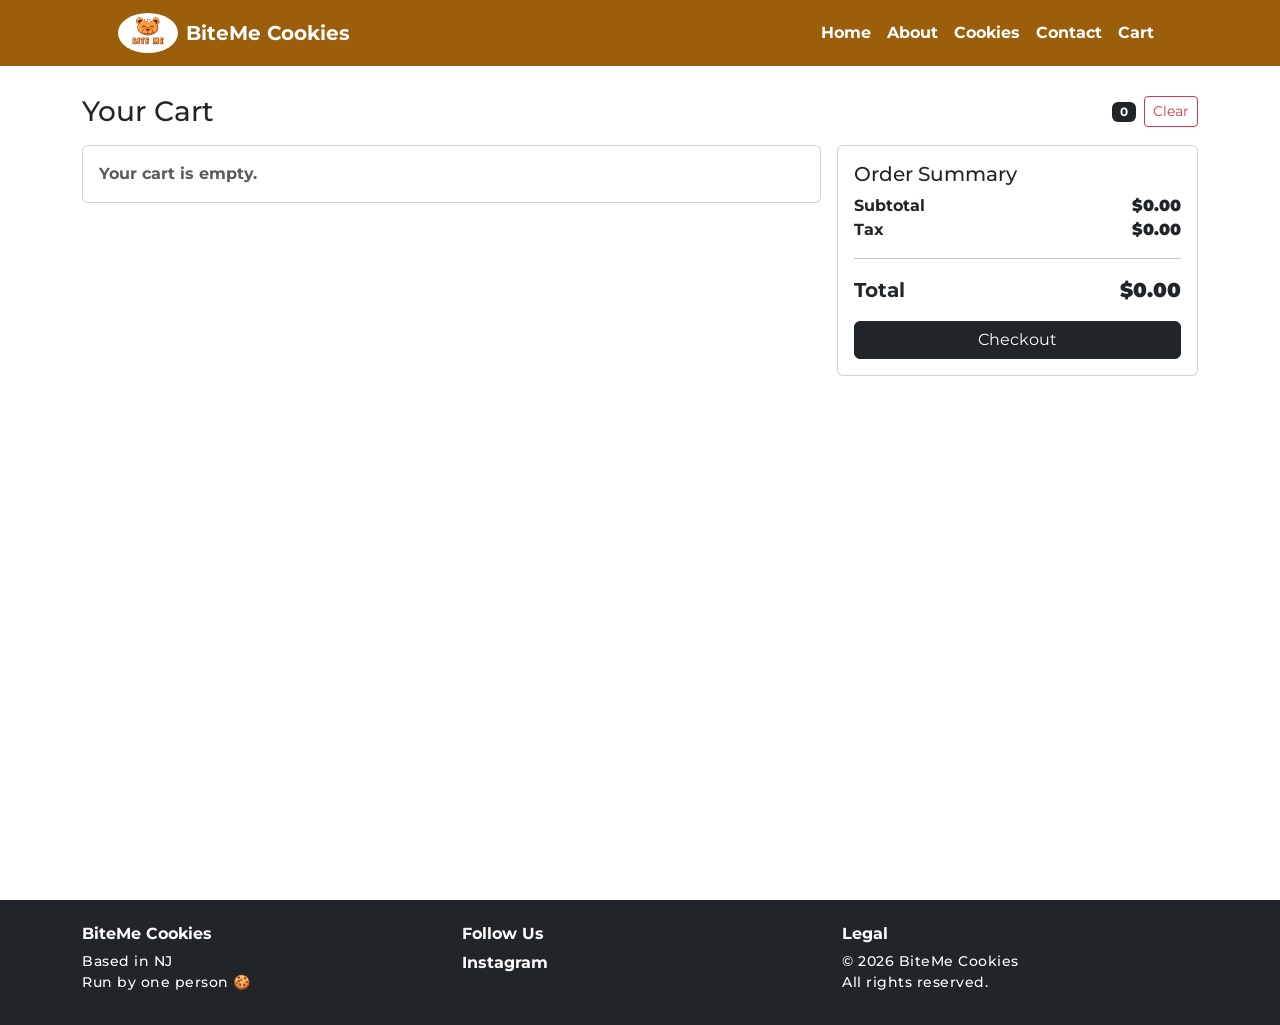
<file: cart.html>
<!doctype html>
<html lang="en">
<head>
  <title>BiteMe Cookies - Cart</title>
  <meta charset="utf-8">
  <meta name="viewport" content="width=device-width, initial-scale=1">
  <link rel="stylesheet" href="style.css" type="text/css" />
  <script src="script.js" type="text/javascript" defer></script>
  <link href="https://cdn.jsdelivr.net/npm/bootstrap@5.3.3/dist/css/bootstrap.min.css" rel="stylesheet">
  <script src="https://cdn.jsdelivr.net/npm/@popperjs/core@2.11.8/dist/umd/popper.min.js"></script>
  <script src="https://cdn.jsdelivr.net/npm/bootstrap@5.3.3/dist/js/bootstrap.min.js"></script>
  <link rel="preconnect" href="https://fonts.googleapis.com">
<link rel="preconnect" href="https://fonts.gstatic.com" crossorigin>
<link href="https://fonts.googleapis.com/css2?family=Montserrat:wght@400;700&display=swap" rel="stylesheet">
</head>

<body>

      <nav class="navbar navbar-expand-md navbar-light fixed-top" id="navbar">
            <div class="container px-4 px-lg-5">
<a class="navbar-brand d-flex align-items-center gap-2" href="index.html">
  <img src="img/logo.png" alt="BiteMe Logo" class="nav-logo">
  <span>BiteMe Cookies</span>
</a>
              <button class="navbar-toggler" data-bs-toggle="collapse" data-bs-target="#navbarcollapse" aria-controls="navbarcollapse" aria-expanded="false" aria-label="Toggle navigation">
                <span class="navbar-toggler-icon"></span>
              </button>
              <div class="collapse navbar-collapse" id="navbarcollapse">
                <ul class="navbar-nav ms-auto">
                  <li class="nav-item"><a class="nav-link" href="index.html">Home</a></li>
                  <li class="nav-item"><a class="nav-link" href="about.html">About</a></li>
                  <li class="nav-item"><a class="nav-link" href="cookies.html">Cookies</a></li>
                  <li class="nav-item"><a class="nav-link" href="contact.html">Contact</a></li>
                  <li class="nav-item"><a class="nav-link" href="cart.html">Cart</a></li>
                </ul>
              </div>
            </div>
          </nav>


<main class="cart-page container d-flex flex-column" style="padding-top: 95px;">
    <div class="d-flex align-items-center justify-content-between mb-3">
      <h1 class="h3 m-0">Your Cart</h1>
      <div class="d-flex align-items-center gap-2">
        <span class="badge text-bg-dark" id="cartCountBadge">0 items</span>
        <button class="btn btn-outline-danger btn-sm" id="clearCartBtn" type="button">Clear</button>
      </div>
    </div>

    <div class="row g-3">
      <div class="col-lg-8">
        <div class="card">
          <div class="card-body" id="cartItemsArea">

          </div>
        </div>
      </div>

      <div class="col-lg-4">
        <div class="card">
          <div class="card-body">
            <h2 class="h5">Order Summary</h2>
            <div class="d-flex justify-content-between">
              <span>Subtotal</span>
              <strong id="subtotalText">$0.00</strong>
            </div>
            <div class="d-flex justify-content-between">
              <span>Tax</span>
              <strong id="taxText">$0.00</strong>
            </div>
            <hr>
            <div class="d-flex justify-content-between fs-5">
              <span>Total</span>
              <strong id="totalText">$0.00</strong>
            </div>

            <button class="btn btn-dark w-100 mt-3" id="checkoutBtn" type="button">
              Checkout
            </button>

          </div>
        </div>
      </div>
    </div>
  </main>

    <footer class="bg-dark text-white pt-4 pb-3">
  <div class="container">
    <div class="row text-center text-md-start">

      <div class="col-md-4 mb-3">
        <h6 class="fw-bold">BiteMe Cookies</h6>
        <p class="mb-0">Based in NJ</p>
        <p>Run by one person 🍪</p>
      </div>

      <div class="col-md-4 mb-3">
        <h6 class="fw-bold">Follow Us</h6>
        <a href="https://www.instagram.com/biteemcookiess/?hl=en" 
           target="_blank" 
           class="text-white text-decoration-none">
          Instagram
        </a>
      </div>

      <div class="col-md-4 mb-3">
        <h6 class="fw-bold">Legal</h6>
        <p class="mb-0">© 2026 BiteMe Cookies</p>
        <p class="mb-0">All rights reserved.</p>
      </div>

    </div>
  </div>
</footer>
</body>
</html>
</file>
<file: style.css>
html {
    height: 100%;
    width: 100%;
}

* {
    font-family: 'Montserrat';
    font-weight: bold;
}

body {
    scroll-behavior: smooth;
    overflow-x: hidden;
}

.page-section {
    scroll-margin-top: 53px;
}

#navbar {
    background-color: #9b5e0a;
    transition: 0.3s ease;
  }
  
  /* NAV LINKS */
  #navbar .nav-link,
  #navbar .navbar-brand {
    color: hsl(0, 0%, 100%);
  }
  
  #navbar .nav-link:hover {
    color: #ffffff;
  }
  
  /* SCROLLED STATE (same color, just effects) */
  .navbar.scrolled {
    background-color: #9b5e0a;
    backdrop-filter: blur(10px);
    box-shadow: 0 2px 10px rgba(0, 0, 0, 0.3);
  }
  
  /* TOGGLER FIX */
  #navbar .navbar-toggler {
    border: none;
    box-shadow: none;
  }


#head {
    display: flex;
    flex-direction: column;
    align-items: center;
    justify-content: center;
    background: linear-gradient(to right, rgb(170, 191, 197), rgb(220, 230, 235));
    min-height: 100vh;
    padding: 10px 20px; 
    box-sizing: border-box;
}

#head .image img {
    width: 70%; 
    max-height: 70%;
    object-fit: cover; 
    margin-left: 100px;
    border-radius: 10px;
}

#head .text {
    max-height: 80%;
    overflow: hidden;
    padding: 20px;
    margin-right: auto;
}

#head .text2 {
    max-height: 80%;
    overflow: hidden;
    padding: 20px;
    margin-right: auto;
}

@media (max-width: 768px) {
    #head {
        flex-direction: column;
    }

    #head .image img {
        max-height: 50%; 
    }

    #head .text {
        text-align: center;
    }
}
@media (max-width: 768px) {
    .navbar {
        background: rgba(255, 255, 255, 0.6);
        backdrop-filter: blur(10px);
        box-shadow: 0 2px 10px rgba(0, 0, 0, 0.3);
    }
    .navbar.scrolled {
        background: rgb(170, 191, 197);
        backdrop-filter: blur(10px);
        box-shadow: 0 2px 10px rgba(0, 0, 0, 0.3);
    }

    #home .container-fluid .row .col-6 {
        width: 100%;

        .text {
            margin: auto;
            width: 75%;
        }
    }
}
    
    
.hero {
    width: 100%;
    min-height: calc(100vh - 70px); /* full desktop height minus navbar */
    background-color: #ededed;
  
    display: flex;
    align-items: center;   /* vertical centering */
    justify-content: center; /* horizontal centering */
  
    padding: 0 20px;
  }
  
  /* CENTERED INNER CONTENT */
  .hero-inner {
    max-width: 1200px;
    width: 100%;
  
    display: flex;
    align-items: center;
    justify-content: space-between;
  }
  
  /* IMAGE */
  .hero-image {
    width: 420px;
    height: 260px;
    background-color: #d9d9d9;
    display: flex;
    align-items: center;
    justify-content: center;
    font-size: 32px;
  }
  
  /* TEXT */
  .hero-text {
    max-width: 420px;
  }
  
  .hero-text h1 {
    font-size: 26px;
    margin-bottom: 10px;
  }
  
  .hero-text p {
    font-size: 15px;
    margin-bottom: 20px;
    line-height: 1.4;
  }
  
  .hero-text button {
    background-color: #00bcd4;
    color: white;
    border: none;
    padding: 10px 26px;
    border-radius: 20px;
    font-size: 14px;
    cursor: pointer;
  }
  
  /* RESPONSIVE */
  @media (max-width: 900px) {
    .hero {
      min-height: auto;
      padding: 100px 20px 60px; /* room for fixed navbar */
    }
  
    .hero-inner {
      flex-direction: column;
      text-align: center;
      gap: 30px;
    }
  }

  /* FOOTER */
footer {
    width: 100%;
    background-color: #4a4a4a;
    padding: 20px 0;
  }
  
  /* CENTER FOOTER CONTENT */
  footer .footer-inner {
    max-width: 1200px;
    margin: 0 auto;
    text-align: center;
  }
  
  /* FOOTER TEXT */
  footer p {
    color: #ffffff;
    font-size: 14px;
    font-weight: 500;
    letter-spacing: 0.5px;
    margin: 0;
  }


  .contact-head {
    text-align: center;
  }

  .contact-section {
    min-height: 100vh;
    display: flex;
    align-items: center;
    padding: 100px 20px 60px;
    }
    
    
    .contact-card {
    background: #ffffff;
    border-radius: 20px;
    padding: 40px;
    max-width: 700px;
    width: 100%;
    box-shadow: 0 10px 30px rgba(0,0,0,0.1);
    }
    
    
    .contact-card h1 {
    font-weight: 700;
    margin-bottom: 10px;
    }
    
    
    .contact-card p {
    color: #555;
    margin-bottom: 30px;
    }
    
    
    .form-control {
    border-radius: 12px;
    padding: 12px 16px;
    }
    
    
    textarea.form-control {
    min-height: 160px; /* BIGGER message box */
    resize: vertical;
    }
    
    
    .btn-submit {
    background-color: #00bcd4;
    color: white;
    border: none;
    border-radius: 30px;
    padding: 12px 40px;
    font-weight: 600;
    }
    
    
    .btn-submit:hover {
    background-color: #009fb3;
    }

    .cookbtn{
      text-decoration: none;
      color:white;
    }

    .image-box {
  height: 200px;
  overflow: hidden;
  display: flex;
  align-items: center;
  justify-content: center;
  border-radius: 20px;
}

.image-box img {
  width: 100%;
  height: 100%;
  object-fit: cover;  
  border-radius: 20px;
}

.hero-img {
  max-height: 400px;
  width: 100%;
  object-fit: cover;
  border-radius: 20px;
}

.cart-page {
  min-height: 100vh;
}

.cookie-page {
  min-height: 90vh;
}

.about-logo {
  max-width: 400px;  
  width: 100%;
  height: auto;
  object-fit: contain;
}

.nav-logo {
  height: 40px;  
  width: auto;
  object-fit: contain;
  border-radius: 50%;
}
</file>
